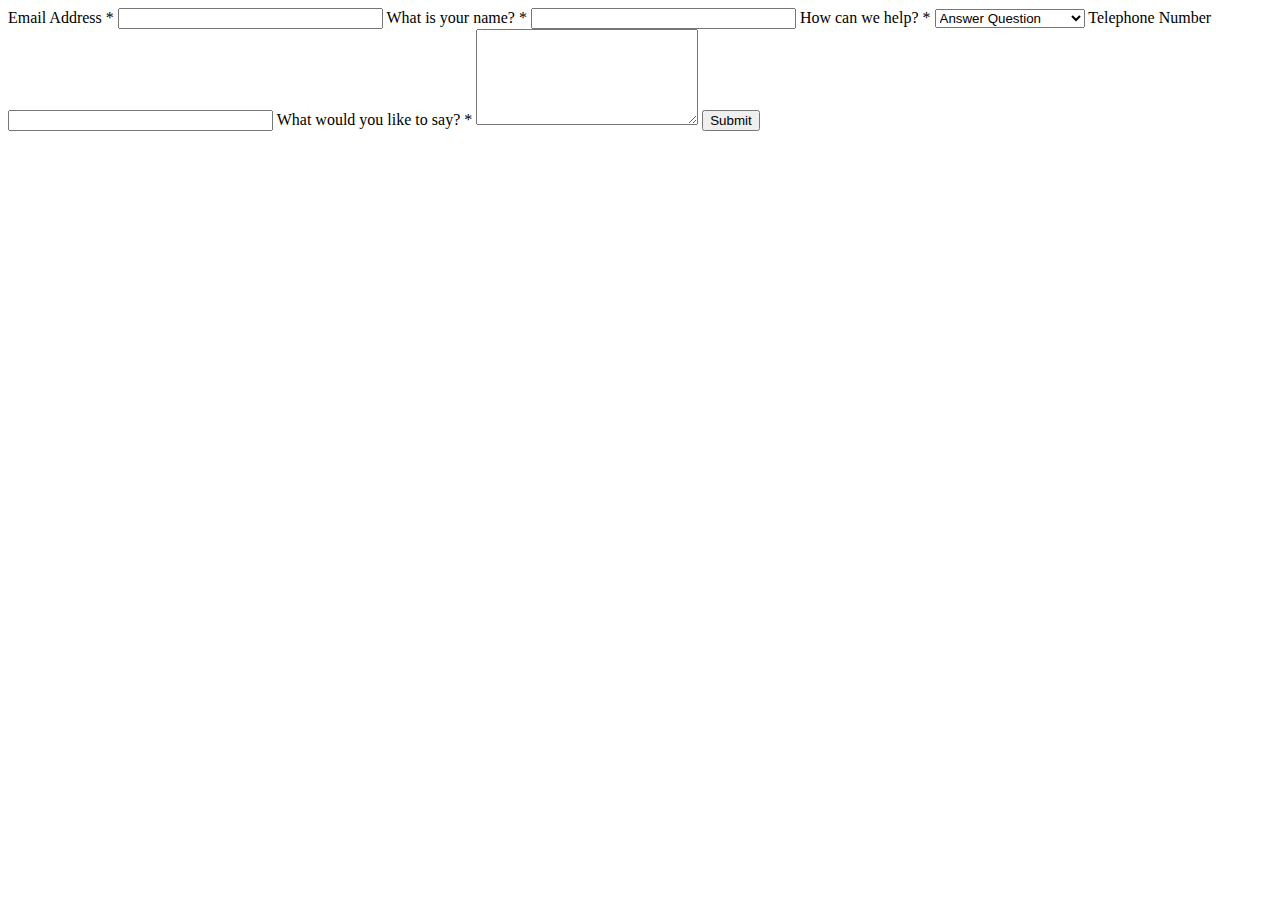
<file: iframe/index.html>
<html>
	<head>
		<!-- Stylesheet -->
		<link type="text/css" rel="stylesheet" href="http://usergoodness.org/css/styles.css"></link>
	</head>
	<body>
		<div id="iframeform">
			<form name="contactform" method="post" action="send_form_email.php">
				
				<label for="email">Email Address *</label>
				<input type="text" name="email" maxlength="80" size="30">
				
				<label for="first_name">What is your name? *</label>
				<input type="text" name="first_name" maxlength="50" size="30">

				<label for="last_name">How can we help? *</label>
				<!-- <input type="text" name="last_name" maxlength="50" size="30"> -->
				<select name="last_name">
				  <option value="Answer Question">Answer Question</option>
				  <option value="Request Consultation">Request Consultation</option>
				  <option value="Hire UserGoodness">Hire UserGoodness</option>
				</select>

				<label for="telephone">Telephone Number</label>
				<input type="text" name="telephone" maxlength="30" size="30">
				
				<label for="comments">What would you like to say? *</label>
				<textarea name="comments" maxlength="1000" cols="25" rows="6"></textarea>
				<input type="submit" value="Submit">
			</form>
		</div>
	</body>
</html>

<in
</file>
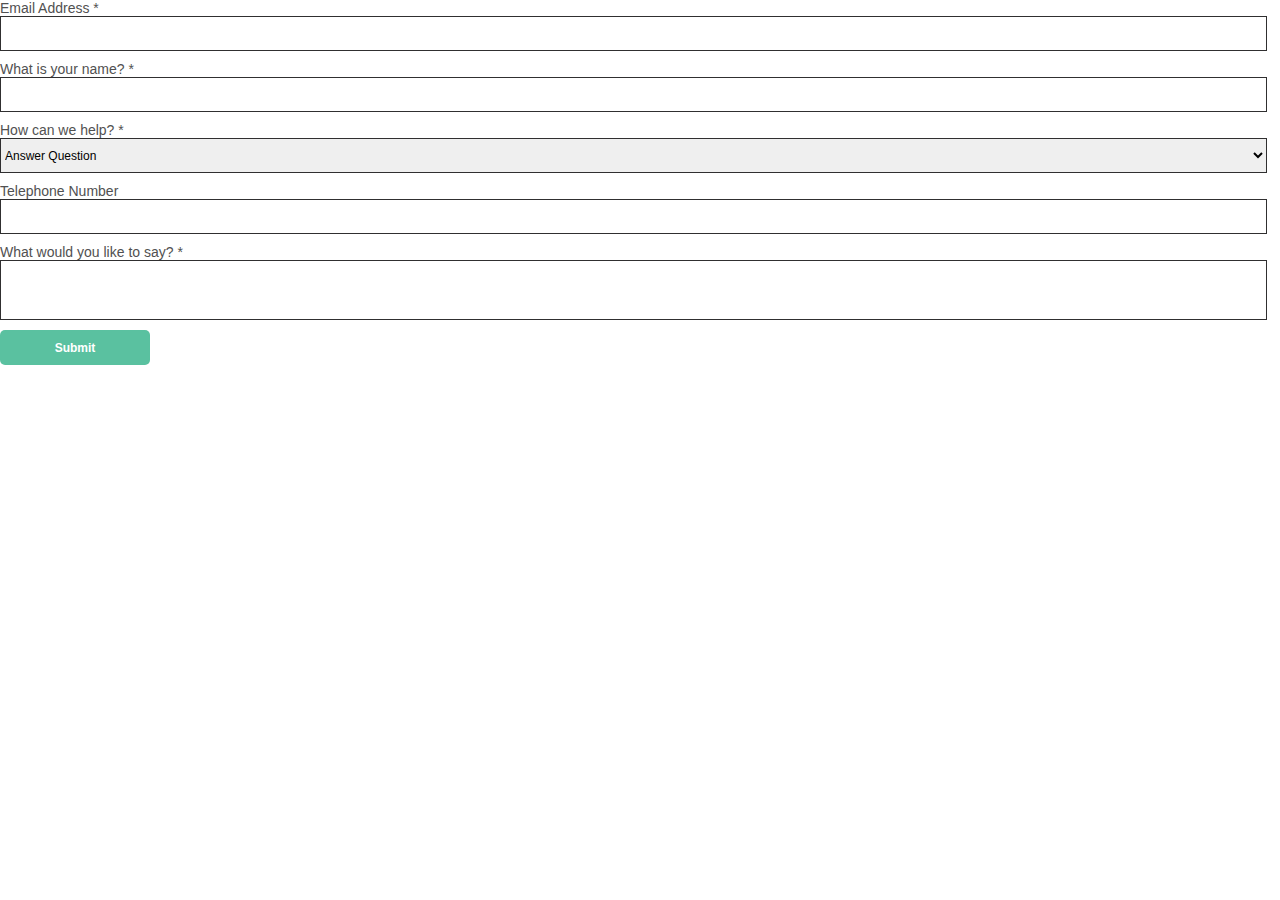
<file: imports/iframe.html>
<html>
	<head>
		<!-- Stylesheet -->
		<link type="text/css" rel="stylesheet" href="../css/styles.css"></link>
	</head>
	<body>
		<div id="iframeform">
			<form name="contactform" method="post" action="send_form_email.php">
				
				<label for="email">Email Address *</label>
				<input type="text" name="email" maxlength="80" size="30">
				
				<label for="first_name">What is your name? *</label>
				<input type="text" name="first_name" maxlength="50" size="30">

				<label for="last_name">How can we help? *</label>
				<!-- <input type="text" name="last_name" maxlength="50" size="30"> -->
				<select name="last_name">
				  <option value="Answer Question">Answer Question</option>
				  <option value="Request Consultation">Request Consultation</option>
				  <option value="Hire UserGoodness">Hire UserGoodness</option>
				</select>

				<label for="telephone">Telephone Number</label>
				<input type="text" name="telephone" maxlength="30" size="30">
				
				<label for="comments">What would you like to say? *</label>
				<textarea name="comments" maxlength="1000" cols="25" rows="6"></textarea>
				<input type="submit" value="Submit">
			</form>
		</div>
	</body>
</html>
</file>
<file: css/styles.css>
body {
  font-family: 'Roboto', sans-serif; }

h1, h2, h3 {
  font-family: 'Roboto Slab', serif; }

html, body, section, form, nav, ul {
  display: block;
  margin: 0;
  padding: 0; }

.wrap {
  width: 90%;
  margin-top: 0;
  margin-right: auto;
  margin-bottom: 0;
  margin-left: auto;
  display: block;
  height: auto;
  overflow: hidden; }

video {
  display: block; }

/* For IE9 */
a img {
  border: none; }

/* For Chrome & Firefox */
*:focus {
  outline: 0; }

textarea:focus, input:focus {
  outline: 0; }

a:hover, a:active, a:focus {
  outline: 0; }

/* header */
.selected {
  text-decoration: underline !important;
  color: #5ac1a0 !important; }
  .selected:hover {
    color: #fff !important; }

.header {
  background-color: #fff;
  box-shadow: 1px 1px 4px 0 rgba(0, 0, 0, 0.1);
  position: fixed;
  width: 100%;
  z-index: 3;
  top: 0; }

.header h1 {
  margin: 0; }

.header-wrapper {
  max-width: 1280px;
  width: 90%;
  margin: 0 auto;
  height: 56px; }
  @media (min-width: 768px) {
    .header-wrapper {
      height: 90px; } }

header img {
  width: 100%;
  height: auto;
  float: left;
  display: inline-block; }

.header ul {
  margin: 0;
  padding: 0;
  list-style: none;
  overflow: hidden;
  background-color: #fff;
  line-height: 100%; }

.header li a {
  display: block;
  padding: 20px 20px;
  text-decoration: none;
  font-weight: 900;
  color: #302f30;
  text-transform: uppercase;
  letter-spacing: .02rem;
  letter-spacing: 2px; }

.header li a:hover,
.header .menu-btn:hover {
  background-color: #5ac1a0;
  color: #fff; }

.header .logo {
  display: block;
  float: left;
  font-size: 2em;
  padding: 10px 0;
  max-width: 200px;
  width: 100%;
  height: auto;
  float: left;
  display: inline-block;
  text-decoration: none; }
  @media (min-width: 768px) {
    .header .logo {
      padding: 20px 0;
      max-width: 300px; } }

/* menu */
.header .menu {
  clear: both;
  max-height: 0;
  transition: max-height .2s ease-out;
  margin-top: 8px;
  box-shadow: rgba(0, 0, 0, 0.33) 0px 25px 25px; }
  @media (min-width: 1024px) {
    .header .menu {
      margin-top: 15px;
      box-shadow: none; } }

/* menu icon */
.header .menu-icon {
  cursor: pointer;
  display: inline-block;
  float: right;
  padding: 5px 10px;
  position: relative;
  user-select: none;
  margin: 10px;
  border: 1px solid #faa918; }
  @media (min-width: 768px) {
    .header .menu-icon {
      margin-top: 25px; } }

.header .menu-icon .navicon {
  background: #333;
  display: inline-block;
  height: 2px;
  position: relative;
  transition: background .2s ease-out;
  width: 18px;
  bottom: 5px; }

.header .menu li:nth-child(1) {
  margin-top: 0; }
  @media (min-width: 768px) {
    .header .menu li:nth-child(1) {
      margin-top: 8px; } }
  @media (min-width: 1024px) {
    .header .menu li:nth-child(1) {
      margin-top: 0; } }

.header .menu-icon .navicon:before,
.header .menu-icon .navicon:after {
  background: #333;
  content: '';
  display: block;
  height: 100%;
  position: absolute;
  transition: all .2s ease-out;
  width: 100%; }

.header .menu-icon .navicon:before {
  top: 5px; }

.header .menu-icon .navicon:after {
  top: -5px; }

/* menu btn */
.header .menu-btn {
  display: none; }

.header .menu-btn:checked ~ .menu {
  max-height: 300px; }

.header .menu-btn:checked ~ .menu-icon .navicon {
  background: transparent; }

.header .menu-btn:checked ~ .menu-icon .navicon:before {
  transform: rotate(-45deg); }

.header .menu-btn:checked ~ .menu-icon .navicon:after {
  transform: rotate(45deg); }

.header .menu-btn:checked ~ .menu-icon:not(.steps) .navicon:before,
.header .menu-btn:checked ~ .menu-icon:not(.steps) .navicon:after {
  top: 0; }

@media (min-width: 1024px) {
  .header li {
    float: left; }

  .header li a {
    padding: 20px 20px; }

  .header .menu {
    clear: none;
    float: right;
    max-height: none; }

  .header .menu-icon {
    display: none; } }
p, ol, ul {
  line-height: 150%; }

a {
  color: #049634;
  cursor: pointer; }

.error {
  color: red; }

.banner-wrapper {
  max-width: 1280px;
  width: 90%;
  padding: 10px 5%;
  overflow: hidden;
  margin: 0 auto;
  background: none; }
  @media (min-width: 768px) {
    .banner-wrapper {
      background: url(../img/honeycomb4.png) no-repeat;
      background-position: 60px; } }

.section-wrapper {
  max-width: 1280px;
  width: 90%;
  padding: 30px 5%;
  overflow: hidden;
  margin: 0 auto; }
  @media (min-width: 768px) {
    .section-wrapper {
      padding: 60px 5%; } }

.section-wrapper2 {
  max-width: 800px;
  width: 90%;
  padding: 30px 5%;
  overflow: hidden;
  margin: 0 auto; }
  @media (min-width: 768px) {
    .section-wrapper2 {
      padding: 60px 5%; } }

.section-wrapper3 {
  max-width: 800px;
  width: 90%;
  padding: 10px 5%;
  overflow: hidden;
  margin: 0 auto; }
  @media (min-width: 768px) {
    .section-wrapper3 {
      padding: 20px 5%; } }

h2 > i, h3 > i {
  padding: 0 6px 0 0; }

#hero {
  margin-top: 50px;
  background: #faa918;
  text-align: center; }
  @media (min-width: 768px) {
    #hero {
      margin-top: 90px; } }
  #hero h2 {
    color: #fff;
    font-size: 18px; }
    @media (min-width: 768px) {
      #hero h2 {
        font-size: 24px; } }
    @media (min-width: 1024px) {
      #hero h2 {
        font-size: 30px; } }

#hphero {
  background: #faa918;
  text-align: center; }
  #hphero h2 {
    color: #fff;
    font-size: 18px; }
    @media (min-width: 768px) {
      #hphero h2 {
        font-size: 24px; } }
    @media (min-width: 1024px) {
      #hphero h2 {
        font-size: 30px; } }

#carousel {
  background: url(../img/carousel.jpg);
  background-size: cover;
  background-position: center center;
  height: 150px;
  transition: height 0.15s ease-out;
  margin-top: 50px; }
  @media (min-width: 768px) {
    #carousel {
      margin-top: 90px;
      height: 300px; } }
  @media (min-width: 1024px) {
    #carousel {
      height: 450px; } }

#how {
  text-align: center; }

#nonprofits p, #contact p, #mission p, #casestudy p {
  color: #302f30; }
#nonprofits ol, #nonprofits ul, #contact ol, #contact ul, #mission ol, #mission ul, #casestudy ol, #casestudy ul {
  text-align: left;
  margin: 0 0 0 20px;
  padding: 0;
  color: #302f30; }
  #nonprofits ol li, #nonprofits ul li, #contact ol li, #contact ul li, #mission ol li, #mission ul li, #casestudy ol li, #casestudy ul li {
    margin: 0;
    padding: 0 0 10px 0; }
#nonprofits h2, #contact h2, #mission h2, #casestudy h2 {
  color: #302f30; }
#nonprofits h3, #contact h3, #mission h3, #casestudy h3 {
  color: #302f30; }
#nonprofits .twenties, #contact .twenties, #mission .twenties, #casestudy .twenties {
  width: 100%;
  float: left;
  display: block;
  margin-right: 0; }
  @media (min-width: 768px) {
    #nonprofits .twenties, #contact .twenties, #mission .twenties, #casestudy .twenties {
      width: 27%;
      margin-right: 3%; } }
  #nonprofits .twenties img, #contact .twenties img, #mission .twenties img, #casestudy .twenties img {
    width: 100%;
    height: auto;
    border: none;
    max-width: 250px; }
#nonprofits .eightes, #contact .eightes, #mission .eightes, #casestudy .eightes {
  width: 100%;
  float: left;
  display: block; }
  @media (min-width: 768px) {
    #nonprofits .eightes, #contact .eightes, #mission .eightes, #casestudy .eightes {
      width: 70%; } }
  @media (min-width: 768px) {
    #nonprofits .eightes p, #contact .eightes p, #mission .eightes p, #casestudy .eightes p {
      -webkit-margin-before: 0; } }

#process .process-block {
  margin: 0 0 30px 0;
  display: block;
  overflow: hidden;
  height: auto; }
  @media (min-width: 768px) {
    #process .process-block {
      margin: 0 0 50px 0; } }
  #process .process-block .process-left {
    width: 100%;
    float: left;
    text-align: center;
    display: block;
    overflow: hidden;
    height: auto; }
    #process .process-block .process-left img {
      max-width: 300px;
      width: 100%;
      box-shadow: 1px 5px 10px rgba(0, 0, 0, 0.5);
      margin-bottom: 10px; }
    @media (min-width: 768px) {
      #process .process-block .process-left {
        width: 33%;
        text-align: left; } }
  #process .process-block .process-right {
    width: 100%;
    float: left;
    text-align: left;
    display: block;
    overflow: hidden;
    height: auto;
    margin: 0;
    text-align: center; }
    @media (min-width: 768px) {
      #process .process-block .process-right {
        width: 63%;
        margin: 0 0 0 4%;
        display: flex;
        height: 265px;
        text-align: left; } }
    #process .process-block .process-right .flexy {
      display: flex;
      align-self: center;
      flex-direction: column; }
      #process .process-block .process-right .flexy h3 {
        margin: 0; }
        @media (min-width: 768px) {
          #process .process-block .process-right .flexy h3 {
            margin: 0 0 20px 0; } }
      #process .process-block .process-right .flexy p {
        margin: 0; }

#services {
  text-align: center; }
  #services h2 {
    margin-bottom: 50px;
    color: #5ac1a0; }
  #services ul {
    list-style-type: none;
    width: 100%;
    overflow: hidden;
    text-align: left; }
    #services ul li:nth-child(odd) {
      padding-right: 0; }
      @media (min-width: 768px) {
        #services ul li:nth-child(odd) {
          padding-right: 6%; } }
    #services ul li {
      width: 100%;
      display: inline-block;
      float: left;
      text-align: left;
      padding: 0 0 50px 0; }
      @media (min-width: 768px) {
        #services ul li {
          width: 47%; } }
      #services ul li .li-left {
        display: inline-block;
        float: left;
        width: 100%;
        text-align: center; }
        @media (min-width: 768px) {
          #services ul li .li-left {
            width: 30%; } }
        #services ul li .li-left img {
          padding: 0;
          width: 100%;
          height: auto;
          max-width: 200px;
          margin: 0 auto 20px auto; }
          @media (min-width: 768px) {
            #services ul li .li-left img {
              margin: 0; } }
      #services ul li .li-right {
        display: inline-block;
        float: left;
        width: 100%;
        padding: 0; }
        @media (min-width: 768px) {
          #services ul li .li-right {
            width: 65%;
            padding: 0 0 0 3%; } }
        #services ul li .li-right h3 {
          margin: 0;
          color: #faa918; }
        #services ul li .li-right .green {
          color: #5ac1a0; }
        #services ul li .li-right p {
          margin: 0;
          color: #302f30; }

.svcontainerm {
  margin: 50px 0 0 0;
  display: block; }
  @media (min-width: 768px) {
    .svcontainerm {
      display: none; } }
  .svcontainerm h4 {
    margin: 0;
    color: #5ac1a0; }
  .svcontainerm p {
    margin-top: 0; }
  .svcontainerm .svc {
    width: 100%;
    float: left; }
    .svcontainerm .svc .accbutton {
      padding-bottom: 20px;
      overflow: hidden;
      border-bottom: 1px solid #ccc;
      margin-bottom: 20px; }
      .svcontainerm .svc .accbutton .img-wrap {
        width: 20%;
        display: inline-block;
        float: left; }
        .svcontainerm .svc .accbutton .img-wrap img {
          width: 100%;
          max-width: 75px;
          height: auto;
          display: inline-block;
          float: right; }
      .svcontainerm .svc .accbutton .text-wrap {
        width: 70%;
        display: inline-block;
        float: left; }
        .svcontainerm .svc .accbutton .text-wrap h3 {
          height: auto;
          margin: 0;
          padding: 0 5%;
          width: 90%;
          font-size: 1em; }
          @media (min-width: 768px) {
            .svcontainerm .svc .accbutton .text-wrap h3 {
              font-size: 1em; } }
          @media (min-width: 1024px) {
            .svcontainerm .svc .accbutton .text-wrap h3 {
              font-size: 1.17em; } }
        .svcontainerm .svc .accbutton .text-wrap p {
          padding: 0 5%;
          margin: 0;
          width: 90%;
          font-size: 0.75em; }
      .svcontainerm .svc .accbutton .fa {
        width: 10%;
        margin: 0;
        padding: 0;
        display: inline-block;
        font-size: 200%;
        color: #faa918;
        padding-top: 20px;
        text-align: center; }

.svcontainer {
  margin: 50px 0 0 0;
  display: none; }
  @media (min-width: 768px) {
    .svcontainer {
      display: block; } }
  .svcontainer .svc-left {
    width: 50%;
    float: left; }
    .svcontainer .svc-left .svc-ul {
      list-style-type: none; }
      .svcontainer .svc-left .svc-ul li {
        height: auto;
        overflow: hidden;
        margin: 0 0 20px 0 !important; }
        .svcontainer .svc-left .svc-ul li .img-wrap {
          width: 25%;
          display: inline-block;
          float: left; }
          .svcontainer .svc-left .svc-ul li .img-wrap img {
            width: 75px;
            height: 75px;
            display: inline-block;
            float: right;
            cursor: pointer; }
        .svcontainer .svc-left .svc-ul li .text-wrap {
          width: 75%;
          display: inline-block;
          float: left; }
          .svcontainer .svc-left .svc-ul li .text-wrap h3 {
            border-bottom: #fff 2px solid;
            height: 27px;
            margin: 0;
            padding: 5px 5%;
            width: 90%;
            font-size: 1.17em;
            cursor: pointer; }
            .svcontainer .svc-left .svc-ul li .text-wrap h3:hover {
              color: #faa918 !important; }
            @media (min-width: 768px) {
              .svcontainer .svc-left .svc-ul li .text-wrap h3 {
                font-size: 1em; } }
            @media (min-width: 1024px) {
              .svcontainer .svc-left .svc-ul li .text-wrap h3 {
                font-size: 1.17em; } }
          .svcontainer .svc-left .svc-ul li .text-wrap p {
            padding: 5px 5%;
            margin: 0;
            width: 90%; }
  .svcontainer .svc-right {
    width: 50%;
    float: left; }
    .svcontainer .svc-right h4 {
      margin: 0;
      color: #5ac1a0; }
    .svcontainer .svc-right p {
      margin-top: 0; }
    .svcontainer .svc-right .rtext {
      border-left: 2px solid #faa918;
      padding-left: 25px;
      min-height: 556px; }

#bio {
  text-align: center;
  background: #f1f1f1; }
  #bio .bio-container {
    padding: 20px 0;
    overflow: hidden;
    text-align: center; }
    @media (min-width: 768px) {
      #bio .bio-container {
        text-align: left;
        padding: 30px 0; } }
    #bio .bio-container .bio-container-left {
      text-align: center;
      display: inline-block;
      width: 100%;
      float: initial; }
      @media (min-width: 768px) {
        #bio .bio-container .bio-container-left {
          width: 30%;
          float: left; } }
      #bio .bio-container .bio-container-left img {
        width: 100%;
        max-width: 150px;
        height: auto;
        border-radius: 100px; }
      #bio .bio-container .bio-container-left h3 {
        text-align: center;
        color: #302f30;
        margin: 0;
        font-size: 1.17em;
        margin: 10px 0 10px 0;
        border-bottom: 1px solid #ccc;
        padding-bottom: 10px; }
        @media (min-width: 768px) {
          #bio .bio-container .bio-container-left h3 {
            padding: 0;
            margin: 0;
            border: none;
            font-size: 1em; } }
    #bio .bio-container .bio-container-right {
      display: inline-block;
      width: 100%;
      float: initial; }
      @media (min-width: 768px) {
        #bio .bio-container .bio-container-right {
          width: 70%;
          float: left; } }
      #bio .bio-container .bio-container-right p {
        display: inline-block;
        text-align: left;
        width: 100%;
        color: #302f30;
        margin: 0; }
      #bio .bio-container .bio-container-right a {
        color: #049634;
        white-space: nowrap; }
      #bio .bio-container .bio-container-right .fa {
        font-size: 32px;
        color: #bbbbbb; }

#exp .exp-left {
  width: 100%;
  float: left;
  padding: 0;
  margin: 0; }
  @media (min-width: 768px) {
    #exp .exp-left {
      width: 41%;
      margin: 20px 5% 0 0;
      padding: 10px 2%;
      background: #fff;
      box-shadow: 1px 2px 10px rgba(0, 0, 0, 0.1);
      border-bottom: 4px solid #faa918; } }
#exp .exp-right {
  width: 100%;
  float: left;
  padding: 0;
  margin: 0; }
  @media (min-width: 768px) {
    #exp .exp-right {
      width: 41%;
      margin: 20px 0 0 5%;
      padding: 10px 2%;
      background: #fff;
      box-shadow: 1px 2px 10px rgba(0, 0, 0, 0.1);
      border-bottom: 4px solid #faa918; } }

#footer {
  text-align: center; }
  #footer h2 {
    color: #faa918; }
  #footer a {
    color: #049634; }
  #footer .footer-left {
    text-align: left;
    width: 100%;
    float: left;
    padding: 0 0 20px 0; }
    @media (min-width: 768px) {
      #footer .footer-left {
        width: 45%;
        padding: 0 5% 20px 0; } }
    #footer .footer-left select, #footer .footer-left textarea, #footer .footer-left input {
      width: 90%;
      max-width: 600px;
      min-height: 35px;
      border: 1px solid #000;
      margin: 0 0 10px 0;
      resize: none;
      display: block;
      float: left; }
  #footer .footer-right {
    width: 100%;
    float: left;
    padding: 0 0 20px 0; }
    @media (min-width: 768px) {
      #footer .footer-right {
        text-align: left; } }
    @media (min-width: 768px) {
      #footer .footer-right {
        width: 45%;
        padding: 0 0 20px 5%; } }
    #footer .footer-right p {
      color: #302f30; }

#quote {
  text-align: center;
  background: url(../img/honeycomb4.png) no-repeat #faa918;
  background-position: 60px; }
  #quote .message {
    width: 100%;
    font-style: italic;
    line-height: 150%;
    font-size: 12px; }

#iframeform label {
  display: block;
  font-size: 14px;
  color: #515151; }
#iframeform input, #iframeform textarea, #iframeform select {
  display: block;
  width: 99%;
  height: 35px;
  margin-bottom: 10px;
  border: 1px solid #302f30;
  font-family: Roboto, Arial, sans;
  font-size: 12px; }
#iframeform textarea {
  height: 60px;
  resize: none; }
#iframeform input[type="submit"] {
  max-width: 150px;
  border: none;
  font-weight: bold;
  background: #5ac1a0;
  color: white;
  border-radius: 5px;
  cursor: pointer; }
#iframeform a {
  color: #5ac1a0; }

.dark {
  font-weight: bold;
  color: #5ac1a0; }

.center {
  text-align: center;
  max-width: 640px;
  margin: 0 auto; }

.greybg {
  background: #f1f1f1; }

.dshadow {
  box-shadow: 1px 2px 10px rgba(0, 0, 0, 0.1); }

.delink {
  text-decoration: none; }

.twitbut {
  text-decoration: none;
  border: 1px solid #5ac1a0;
  padding: 10px;
  border-radius: 5px;
  cursor: pointer; }
  .twitbut .fa {
    font-size: 20px; }
  .twitbut:hover {
    background: #5ac1a0;
    color: white !important; }
    .twitbut:hover .fa {
      color: white !important; }

.mission-header {
  background: url(../img/honeycomb2.png) repeat #faa918 !important;
  background-size: 300px !important;
  background-position: center center !important; }

.svc-select {
  width: 85% !important;
  padding: 0 0 10px 15% !important; }

.hide {
  position: absolute;
  left: -10000px;
  top: auto;
  width: 1px;
  height: 1px;
  overflow: hidden; }

.svc-border {
  border-bottom: #faa918 2px solid !important; }

.svc-orange {
  color: #faa918 !important; }

.destroy {
  display: none; }

.rotate {
  transform: rotate(180deg) !important;
  padding-top: 0px !important;
  padding-bottom: 20px !important; }

.whiteborder {
  border-color: #fff !important; }

/*# sourceMappingURL=styles.css.map */
</file>
